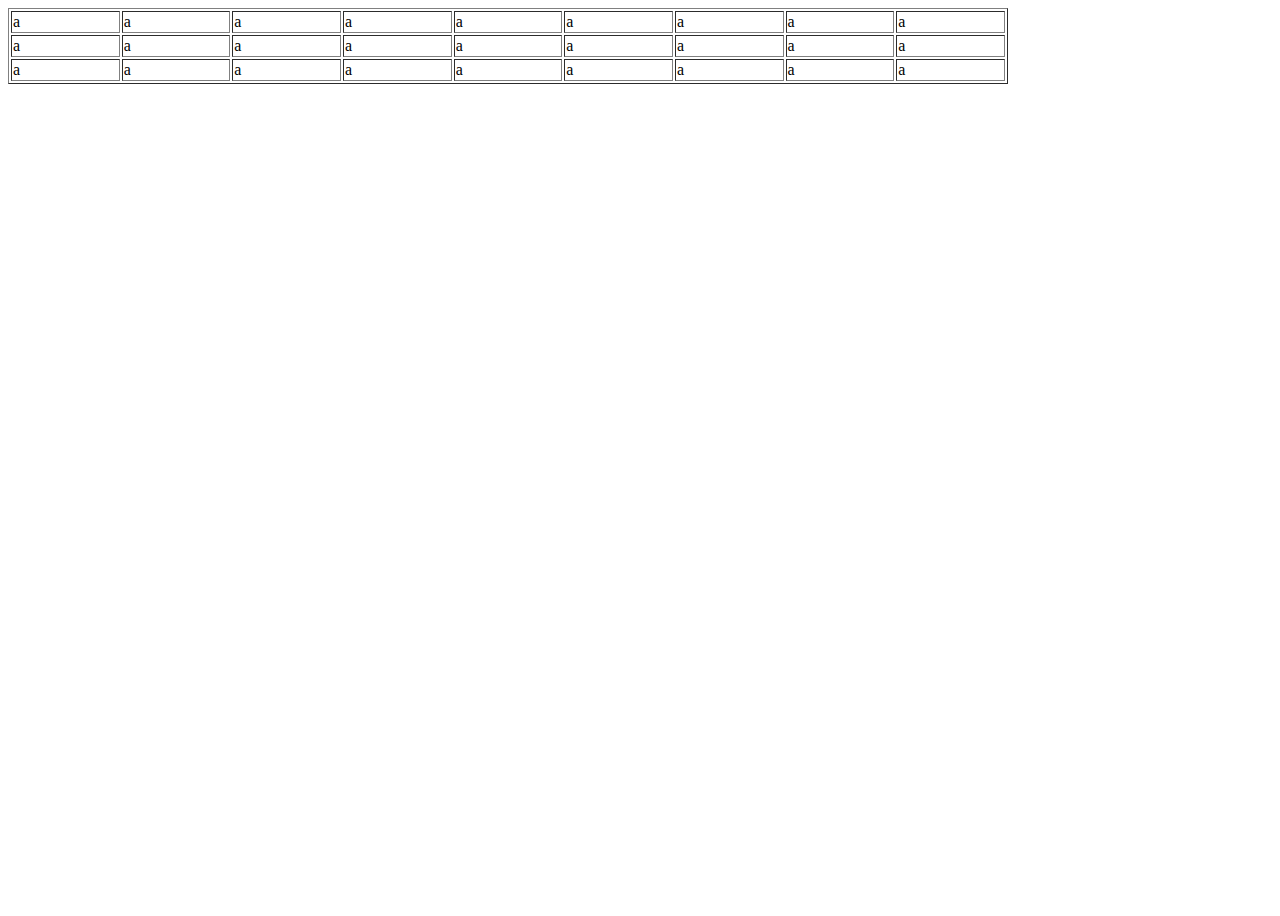
<file: v2/css/table.html>
<!DOCTYPE html>
<html>
<head>
	<title></title>
	<link rel="stylesheet" type="text/css" href="index.css">
</head>
<style type="text/css">
	table{
		/*width: fit-content;*/
		overflow-x: scroll;
		/*max-width: 100%;*/
	}
</style>
<body>
	<table border="1" width="1000">
		<tr>
			<td>a</td>
			<td>a</td>
			<td>a</td>
			<td>a</td>
			<td>a</td>
			<td>a</td>
			<td>a</td>
			<td>a</td>
			<td>a</td>
		</tr>
		<tr>
			<td>a</td>
			<td>a</td>
			<td>a</td>
			<td>a</td>
			<td>a</td>
			<td>a</td>
			<td>a</td>
			<td>a</td>
			<td>a</td>
		</tr>
		<tr>
			<td>a</td>
			<td>a</td>
			<td>a</td>
			<td>a</td>
			<td>a</td>
			<td>a</td>
			<td>a</td>
			<td>a</td>
			<td>a</td>
		</tr>				
	</table>
</body>
</html>
</file>
<file: v2/css/index.css>
.mdl-mini-footer{
	text-align: center !important;
}

.fix-col{
	overflow-x: none;
}

.mdl-data-table th {
text-align:center !important;
}

.mdl-data-table td {
text-align:left !important;
}

.tablei{
	overflow-x: auto; 
	max-width: 100%; 
	display: block;
}

#add-fab, #add-fab2, #add-fab3{
	position: fixed;
	bottom:25px;
  	right:25px;
}

body{
	display: flex;
	min-height: 100vh;
	flex-direction: column;
}

main{
	flex: 1 0 auto;
}

.top{
	margin-top: 30px;
}

.med{
	margin-top: 10px;
	margin-bottom: 10px;
}

textarea{
	overflow-y: scroll;
}
</file>
